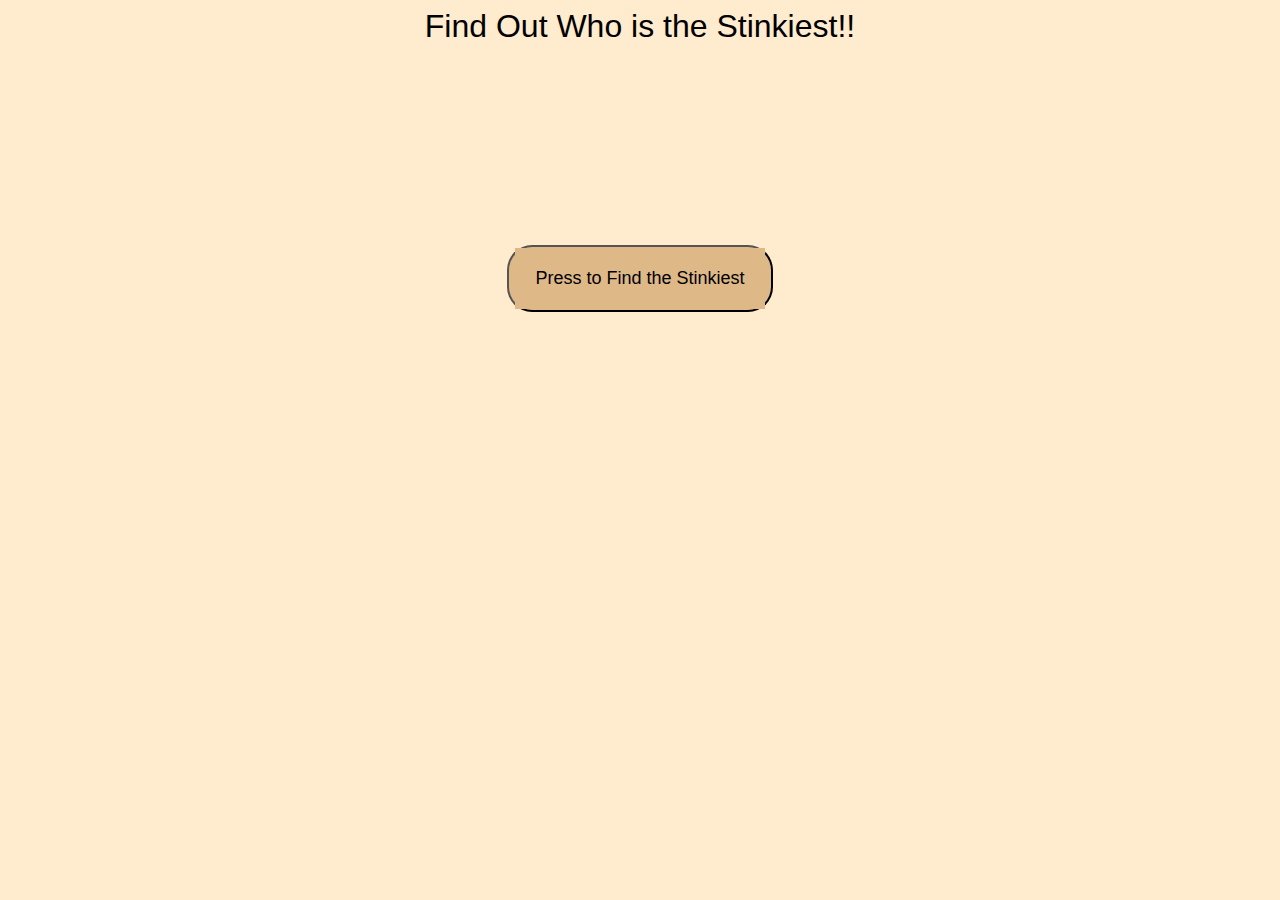
<file: silly_site/index.html>
<!DOCTYPE html>
<html lang="en">
<head>
    <meta charset="UTF-8">
    <meta http-equiv="X-UA-Compatible" content="IE=edge">
    <meta name="viewport" content="width=device-width, initial-scale=1.0">
    <link rel="stylesheet" href="style.css">
    <title>Schtinky</title>
</head>
<body>
    <div class="top">
        Find Out Who is the Stinkiest!!
    </div>
    <div class="center">
        <a href="https://www.facebook.com/WalrusBoobies"><button>
            <div class="button-text">Press to Find the Stinkiest</div>
        </button></a>
    </div>
</body>
</html>
</file>
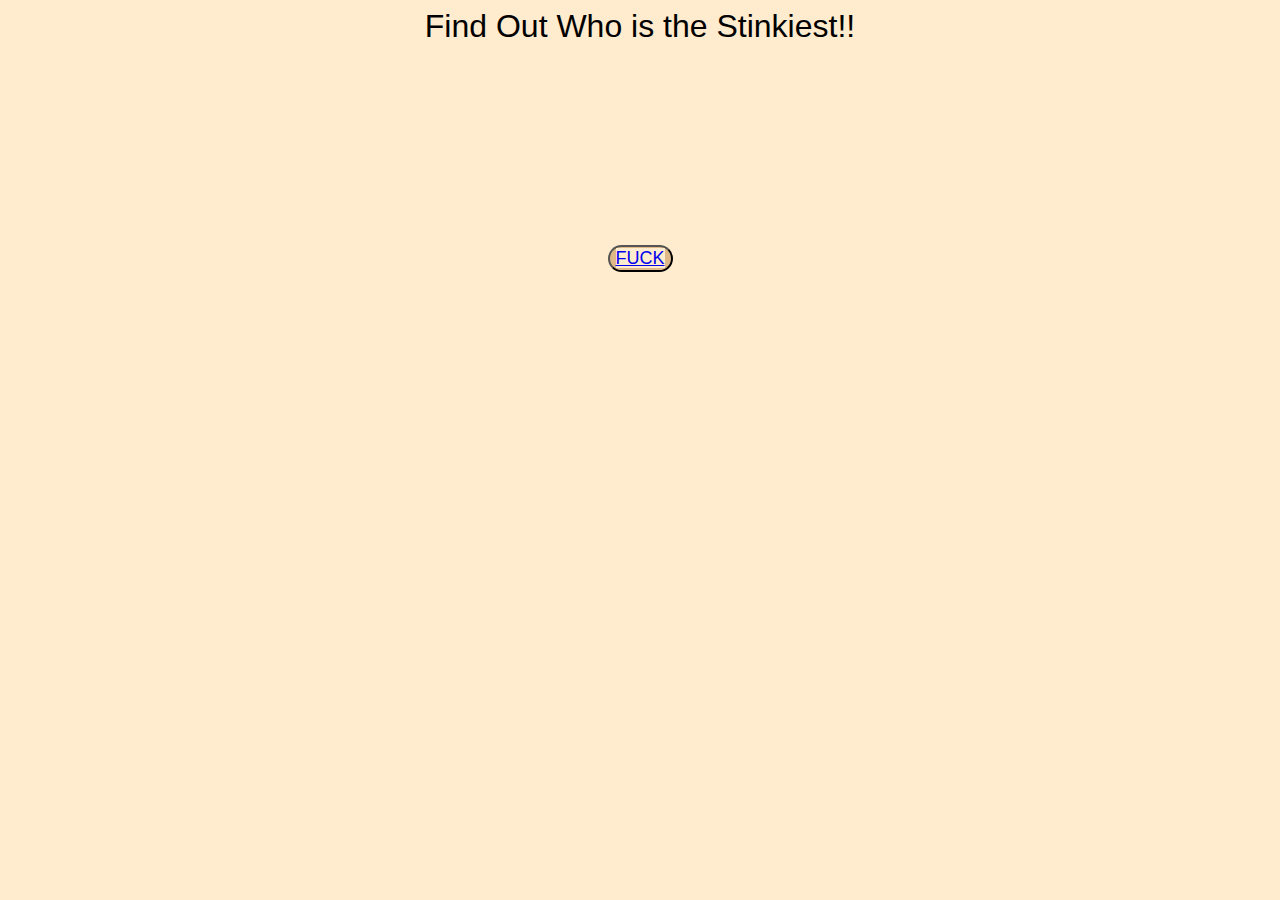
<file: silly_site/ef.html>
<!DOCTYPE html>
<html lang="en">
<head>
    <meta charset="UTF-8">
    <meta http-equiv="X-UA-Compatible" content="IE=edge">
    <meta name="viewport" content="width=device-width, initial-scale=1.0">
    <link rel="stylesheet" href="style.css">
    <title>Schtinky</title>
</head>
<body>
    <div class="top">
        Find Out Who is the Stinkiest!!
    </div>
    <div class="center">
        <button><a href="is.html">FUCK</a></button>
    </div>
</body>
</html>
</file>
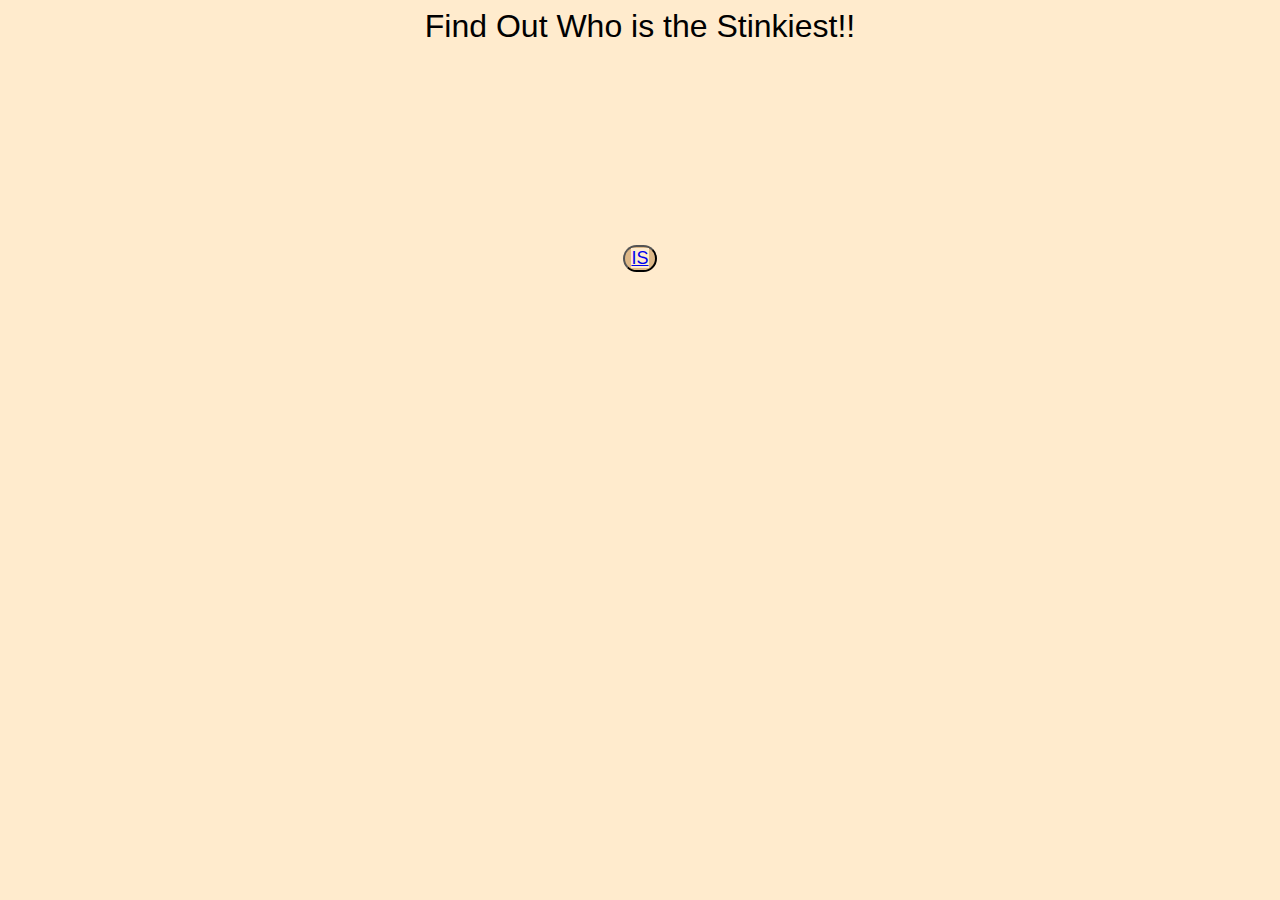
<file: silly_site/is.html>
<!DOCTYPE html>
<html lang="en">
<head>
    <meta charset="UTF-8">
    <meta http-equiv="X-UA-Compatible" content="IE=edge">
    <meta name="viewport" content="width=device-width, initial-scale=1.0">
    <link rel="stylesheet" href="style.css">
    <title>Schtinky</title>
</head>
<body>
    <div class="top">
        Find Out Who is the Stinkiest!!
    </div>
    <div class="center">
        <button><a href="up.html">IS</a></button>
    </div>
</body>
</html>
</file>
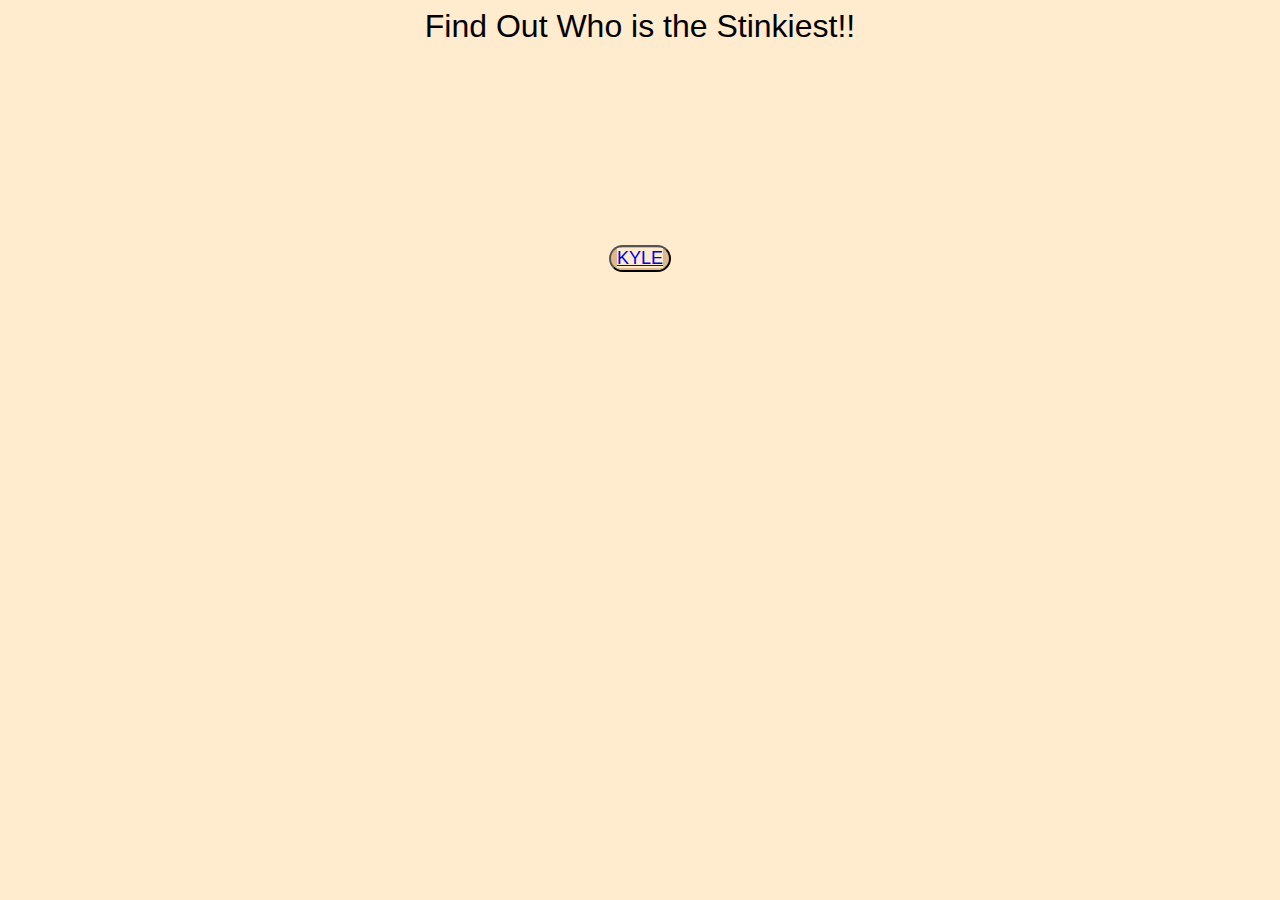
<file: silly_site/kyle.html>
<!DOCTYPE html>
<html lang="en">
<head>
    <meta charset="UTF-8">
    <meta http-equiv="X-UA-Compatible" content="IE=edge">
    <meta name="viewport" content="width=device-width, initial-scale=1.0">
    <link rel="stylesheet" href="style.css">
    <title>Schtinky</title>
</head>
<body>
    <div class="top">
        Find Out Who is the Stinkiest!!
    </div>
    <div class="center">
        <button><a href="https://www.youtube.com/watch?v=nSYiyg8LGzY">KYLE</a></button>
    </div>
</body>
</html>
</file>
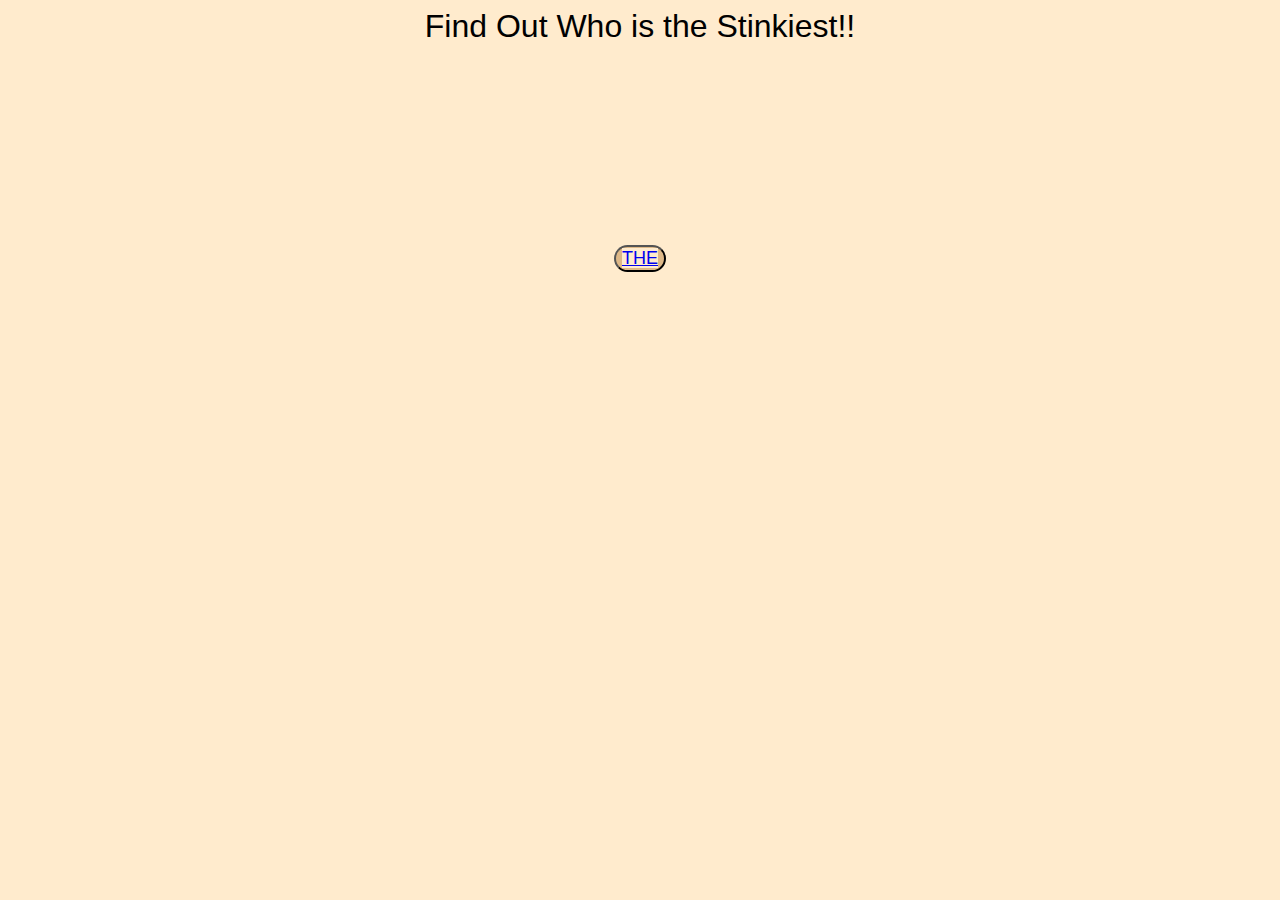
<file: silly_site/the.html>
<!DOCTYPE html>
<html lang="en">
<head>
    <meta charset="UTF-8">
    <meta http-equiv="X-UA-Compatible" content="IE=edge">
    <meta name="viewport" content="width=device-width, initial-scale=1.0">
    <link rel="stylesheet" href="style.css">
    <title>Schtinky</title>
</head>
<body>
    <div class="top">
        Find Out Who is the Stinkiest!!
    </div>
    <div class="center">
        <button><a href="ef.html">THE</a></button>
    </div>
</body>
</html>
</file>
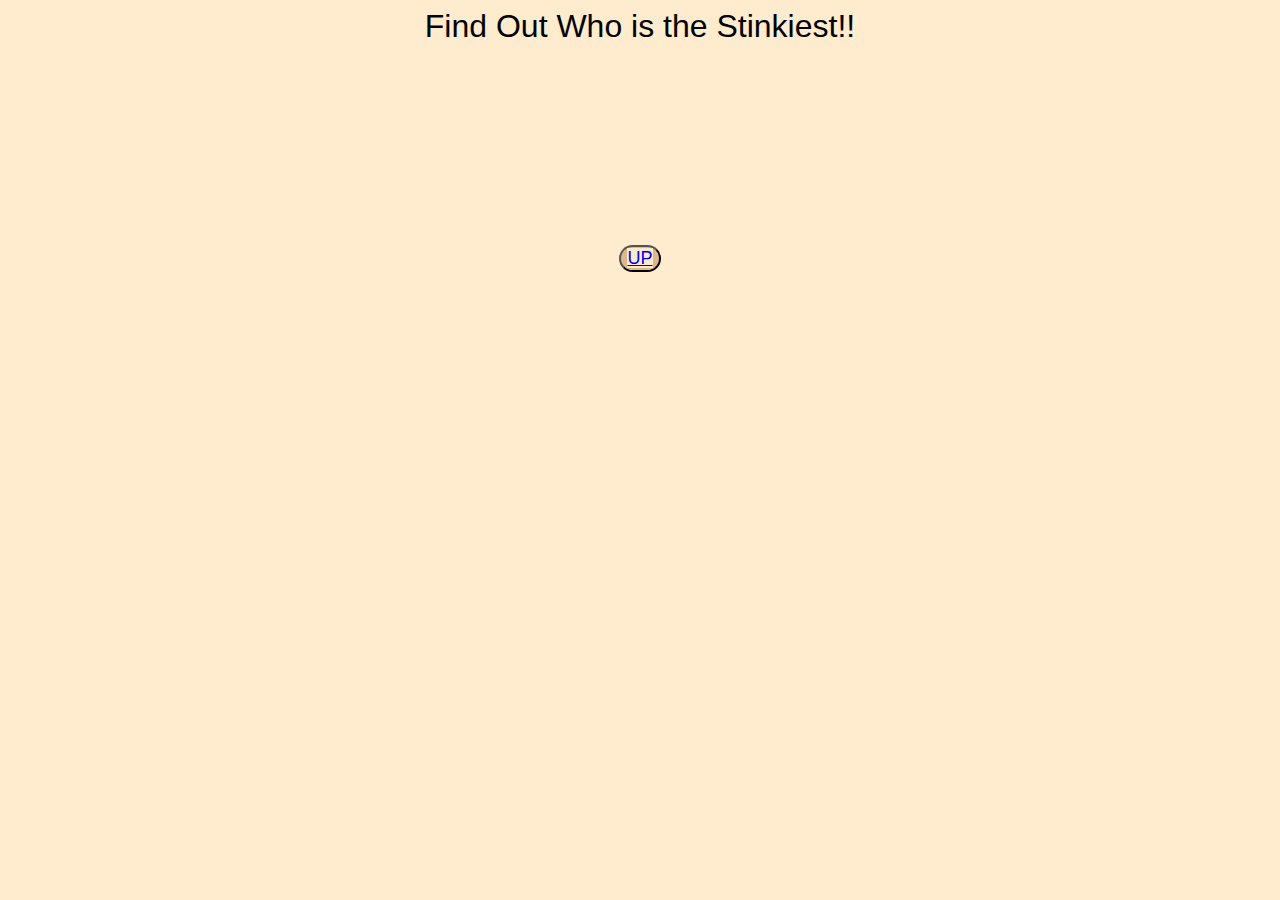
<file: silly_site/up.html>
<!DOCTYPE html>
<html lang="en">
<head>
    <meta charset="UTF-8">
    <meta http-equiv="X-UA-Compatible" content="IE=edge">
    <meta name="viewport" content="width=device-width, initial-scale=1.0">
    <link rel="stylesheet" href="style.css">
    <title>Schtinky</title>
</head>
<body>
    <div class="top">
        Find Out Who is the Stinkiest!!
    </div>
    <div class="center">
        <button><a href="kyle.html">UP</a></button>
    </div>
</body>
</html>
</file>
<file: silly_site/style.css>
* {
    background: blanchedalmond;
    font-family: Impact, Haettenschweiler, 'Arial Narrow Bold', sans-serif;
}

.top {
    font-size: xx-large;
    display: flex;
    justify-content: center;
}

.center {
    display: flex;
    align-items: center;
    justify-content: center;
    margin-top: 200px;
}

.button-text {
    padding: 20px;
     background: burlywood;
}

button {
    border-radius: 25px;
    font-size: large;
    background: burlywood;
}
</file>
